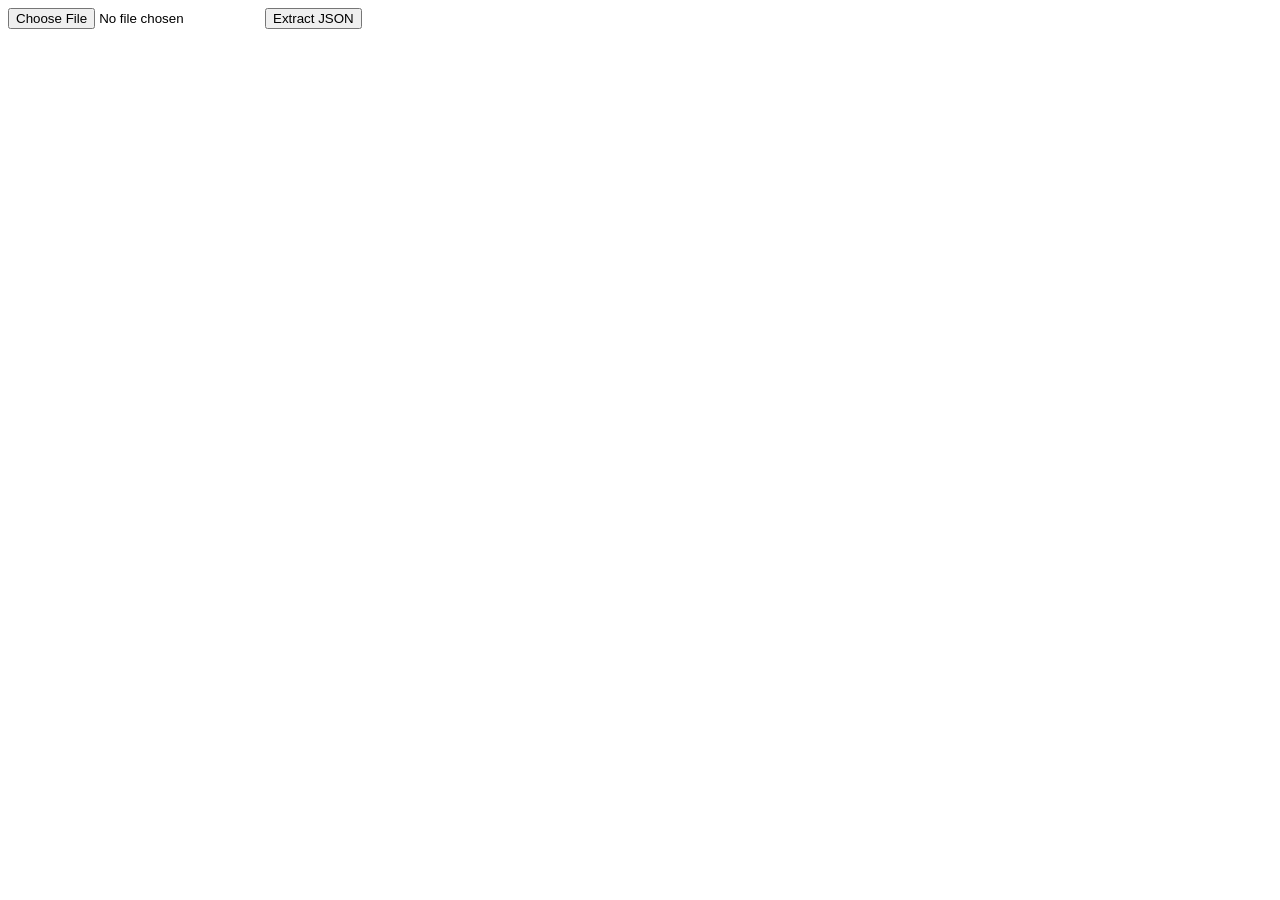
<file: index.html>
<!DOCTYPE html>
<html>

<body>

  <input type="file" id="pdfFile" accept=".pdf">

  <button id="extract">
    Extract JSON
  </button>

  <pre id="output"></pre>

  <script type="module" src="popup.js"></script>

</body>

</html>
</file>
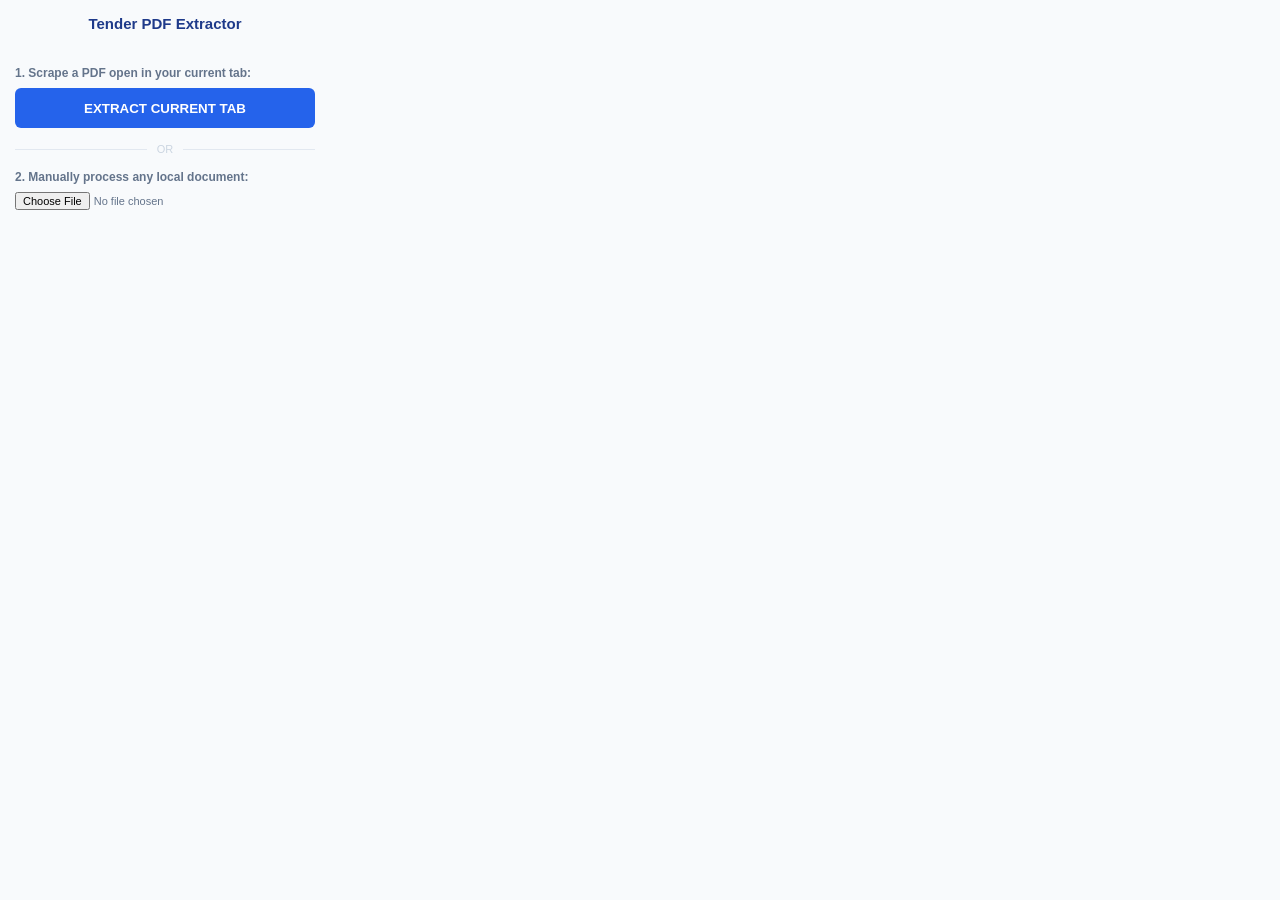
<file: popup.html>
<!DOCTYPE html>
<html>

<head>
    <meta charset="utf-8">
    <link rel="stylesheet" href="styles.css">
</head>

<body>
    <div class="container">
        <h2>Tender PDF Extractor</h2>
        <hr>
        <p class="info-text">1. Scrape a PDF open in your current tab:</p>
        <button id="extractBtn">EXTRACT CURRENT TAB</button>

        <div class="divider"><span>OR</span></div>

        <p class="info-text">2. Manually process any local document:</p>
        <input type="file" id="fileInput" accept=".pdf">

        <div id="status" class="status-msg"></div>
    </div>
    <script type="module" src="popup.js"></script>
</body>

</html>
</file>
<file: styles.css>
body {
  width: 300px;
  font-family: Arial, sans-serif;
  margin: 0;
  padding: 15px;
  background-color: #f8fafc;
}
.container {
  display: flex;
  flex-direction: column;
}
h2 {
  font-size: 15px;
  margin: 0 0 10px 0;
  color: #1e3a8a;
  text-align: center;
}
hr {
  border: 0;
  height: 1px;
  background: #e2e8f0;
  margin-bottom: 15px;
}
.info-text {
  font-size: 12px;
  margin: 0 0 8px 0;
  color: #64748b;
  font-weight: bold;
}
button {
  width: 100%;
  height: 40px;
  border: none;
  border-radius: 6px;
  background: #2563eb;
  color: white;
  font-weight: bold;
  cursor: pointer;
}
button:hover {
  background: #1d4ed8;
}
.divider {
  display: flex;
  align-items: center;
  text-align: center;
  margin: 15px 0;
  color: #cbd5e1;
  font-size: 11px;
}
.divider::before,
.divider::after {
  content: "";
  flex: 1;
  border-bottom: 1px solid #e2e8f0;
}
.divider span {
  padding: 0 10px;
}
input[type="file"] {
  font-size: 11px;
  color: #64748b;
}
.status-msg {
  margin-top: 15px;
  font-size: 12px;
  font-weight: bold;
  text-align: center;
}
.success {
  color: #16a34a;
}
.error {
  color: #dc2626;
}
.loading {
  color: #d97706;
}
</file>
